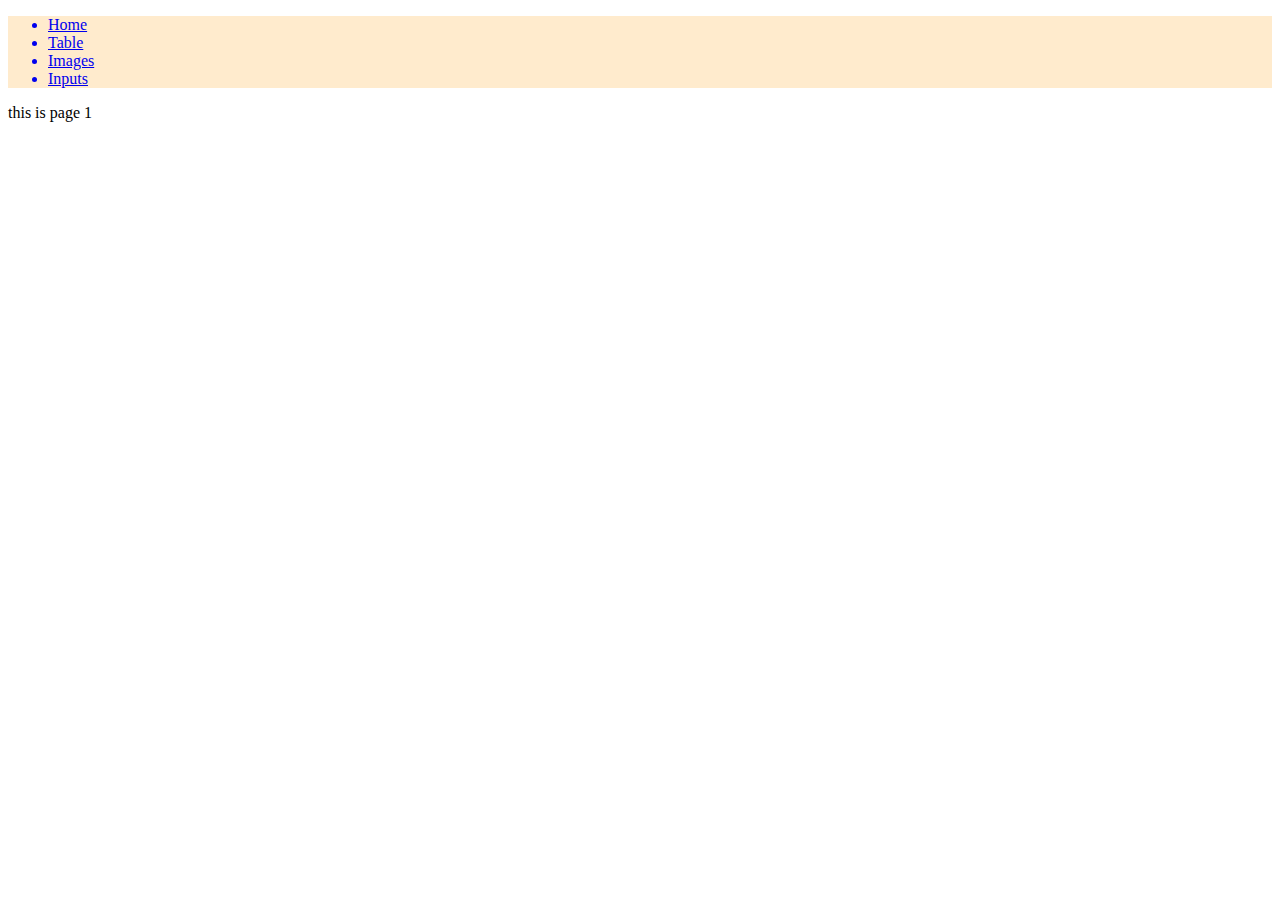
<file: index.html>
<!DOCTYPE html>
<html lang="en">
<head>
  <!-- [Q1. Insert your name and today's date here] -->
  <!-- Nolan Porras   -   09/19/2024 -->
  
  <!-- [Q2. Change the html title to the topic of your choice] -->
  <title>Some of Nolan's favorite artists</title>
  <link rel="stylesheet" href="./css/navbar.css">
</head>

<body>
  <!-- [Q3. Create a navigation bar that links to two other pages] -->
  <div class="navbar">
    <ul>
      <a href="#"><li>Home</li></a>
      <a href="./html/page2.html"><li>Table</li></a>
      <a href="./html/page3.html"><li>Images</li></a>
      <a href="./html/page4.html"><li>Inputs</li></a>
    </ul>
  </div>

  <!-- [Q4. Stage and commit your changes up to this point, with an appropriate commit message about the navbar and title. Don't forget to push to GitHub!] -->
  <!-- [Q5-Q10. Follow the instructions in the README.md file to complete them] -->
<!-- Nolan Porras -->

  <p>this is page 1</p>
</body>

</html>
</file>
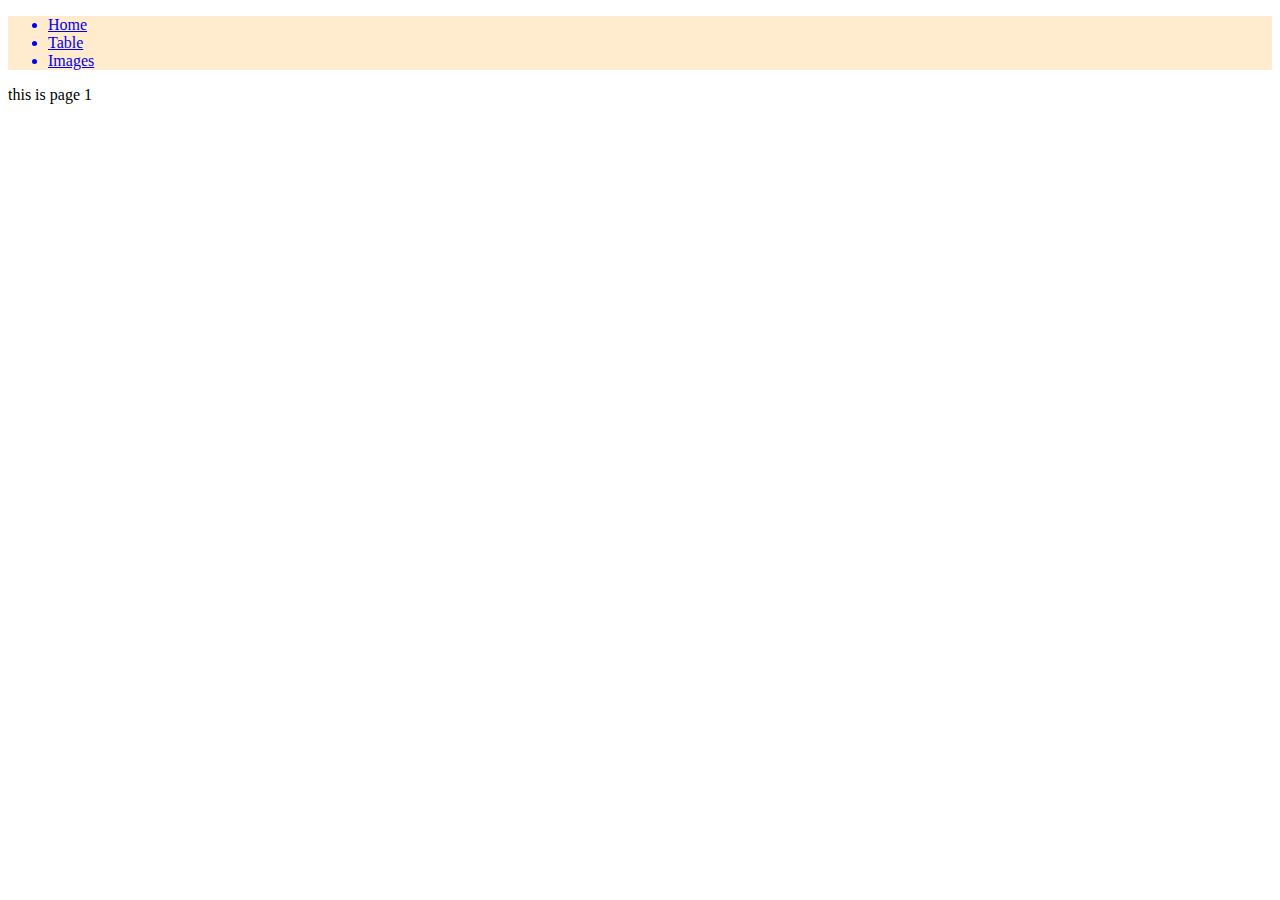
<file: html/index.html>
<!DOCTYPE html>
<html lang="en">
<head>
  <!-- [Q1. Insert your name and today's date here] -->
  <!-- Nolan Porras   -   09/19/2024 -->
  
  <!-- [Q2. Change the html title to the topic of your choice] -->
  <title>Some of Nolan's favorite artists</title>
  <link rel="stylesheet" href="../css/navbar.css">
</head>

<body>
  <!-- [Q3. Create a navigation bar that links to two other pages] -->
  <div class="navbar">
    <ul>
      <a href="#"><li>Home</li></a>
      <a href="./page2.html"><li>Table</li></a>
      <a href="./page3.html"><li>Images</li></a>
    </ul>
  </div>

  <!-- [Q4. Stage and commit your changes up to this point, with an appropriate commit message about the navbar and title. Don't forget to push to GitHub!] -->
  <!-- [Q5-Q10. Follow the instructions in the README.md file to complete them] -->
<!-- Nolan Porras -->

  <p>this is page 1</p>
</body>

</html>
</file>
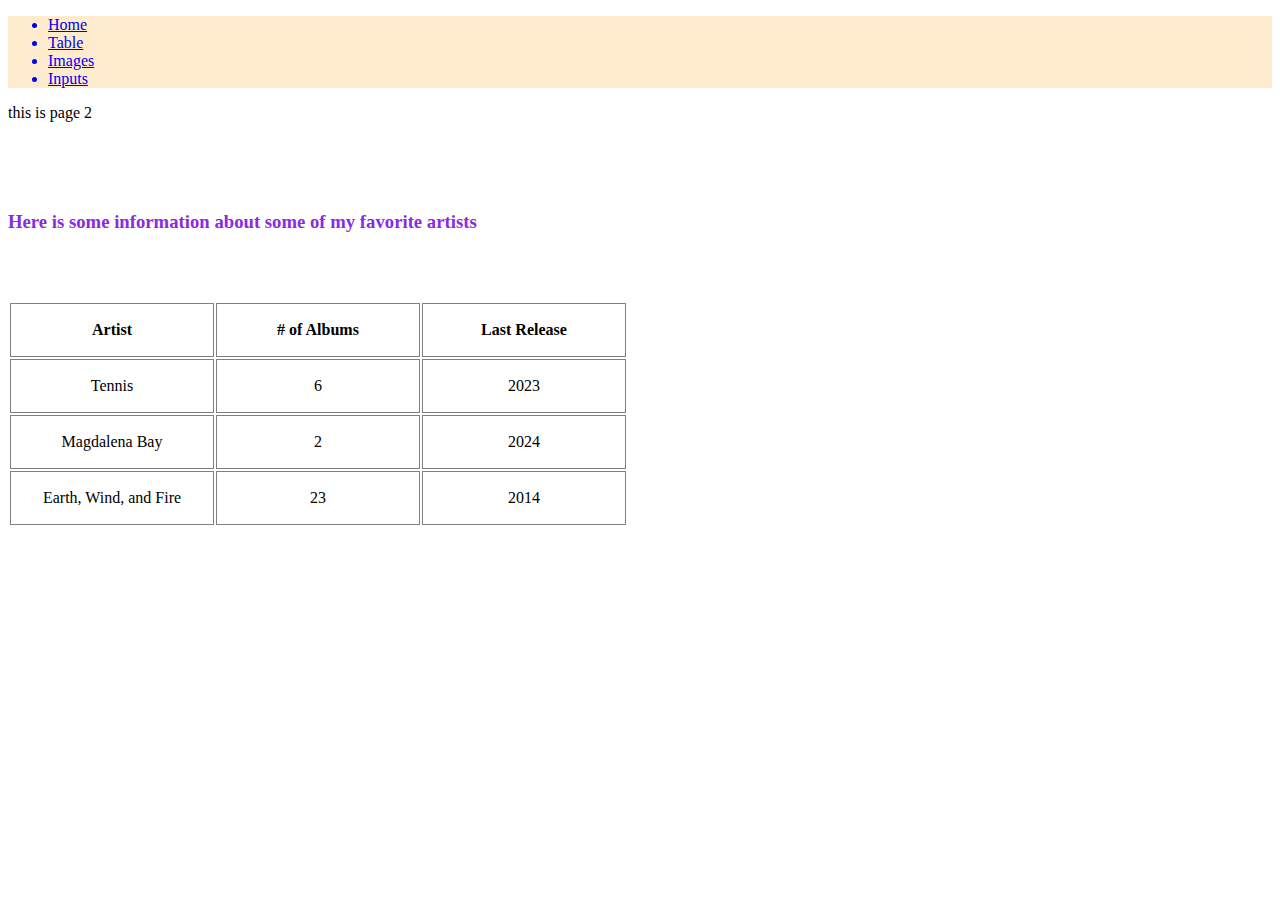
<file: html/page2.html>
<!DOCTYPE html>
<html lang="en">
<head>
    <meta charset="UTF-8">
    <meta name="viewport" content="width=device-width, initial-scale=1.0">
    <title>Page 2</title>

    <link rel="stylesheet" href="../css/navbar.css">
</head>
<body>
    <div class="navbar">
        <ul>
          <a href="../index.html"><li>Home</li></a>
          <a href="#"><li>Table</li></a>
          <a href="./page3.html"><li>Images</li></a>
          <a href="./page4.html"><li>Inputs</li></a>
        </ul>
    </div>

      <p>this is page 2</p>
    <br><br><br>
    <h3>Here is some information about some of my favorite artists</h3>


    <table>
        <tr>
            <th>Artist</th>
            <th># of Albums</th>
            <th>Last Release</th>
        </tr>

        <tr>
            <td>Tennis</td>
            <td>6</td>
            <td>2023</td>
        </tr>

        <tr>
            <td>Magdalena Bay</td>
            <td>2</td>
            <td>2024</td>
        </tr>

        <tr>
            <td>Earth, Wind, and Fire</td>
            <td>23</td>
            <td>2014</td>
        </tr>
    </table>


</body>
</html>
</file>
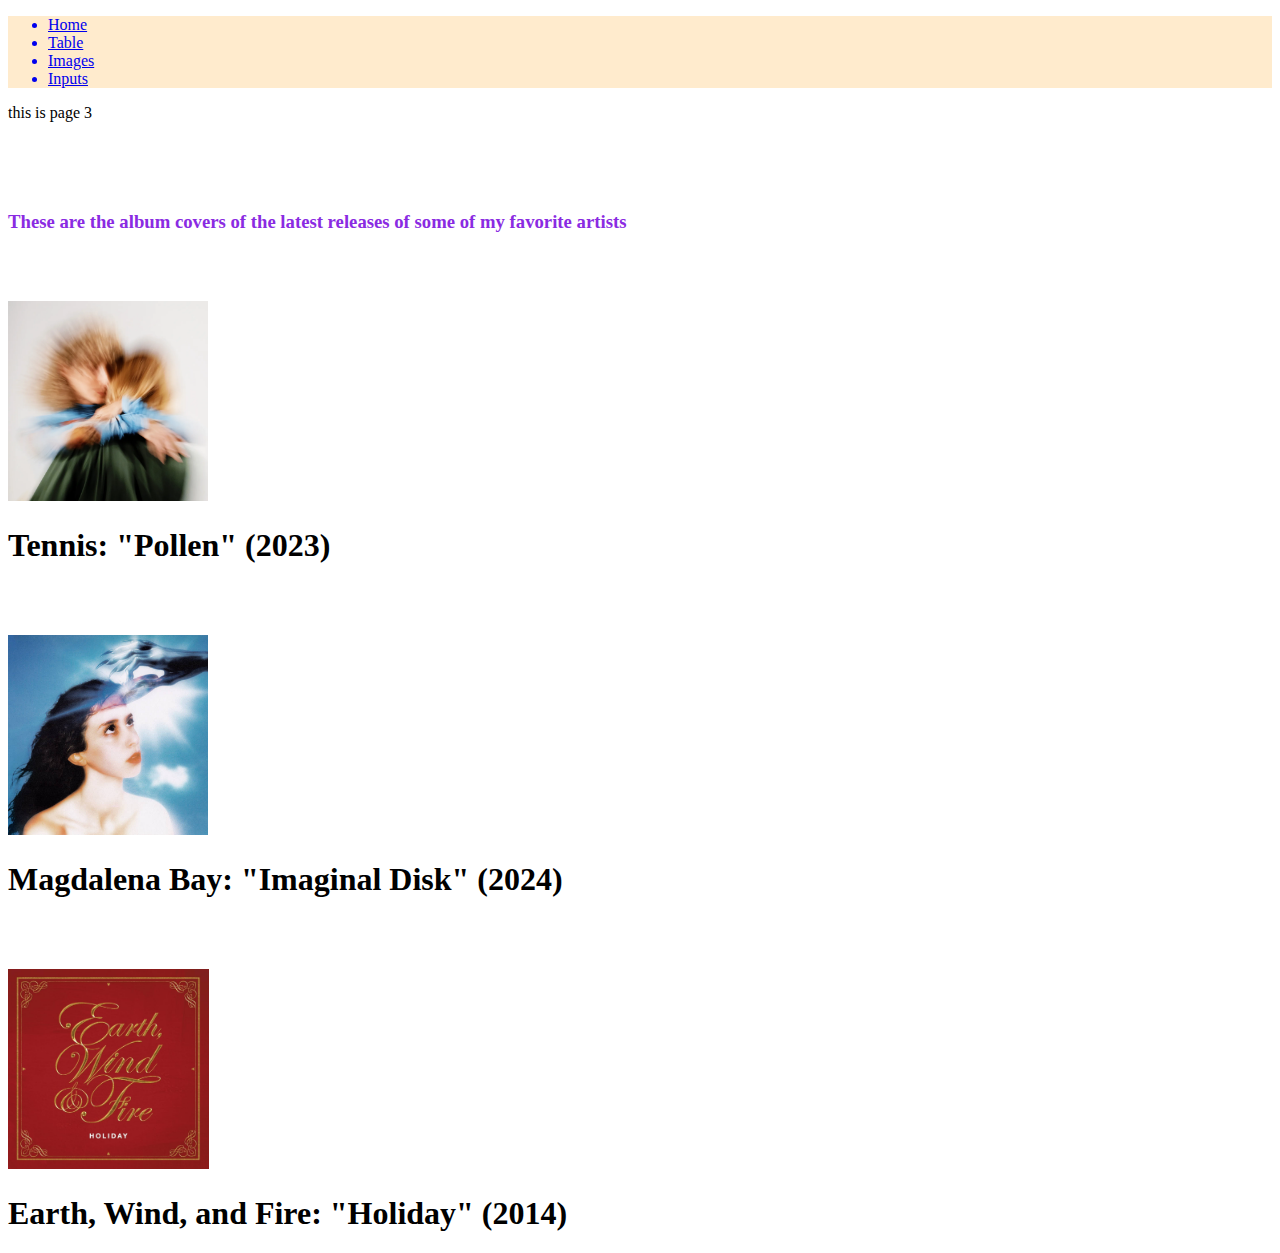
<file: html/page3.html>
<!DOCTYPE html>
<html lang="en">
<head>
    <meta charset="UTF-8">
    <meta name="viewport" content="width=device-width, initial-scale=1.0">
    <title>Page 3</title>

    <link rel="stylesheet" href="../css/navbar.css">
</head>
<body>
    <div class="navbar">
        <ul>
          <a href="../index.html"><li>Home</li></a>
          <a href="./page2.html"><li>Table</li></a>
          <a href="#"><li>Images</li></a>
          <a href="./page4.html"><li>Inputs</li></a>
        </ul>
    </div>

      <p>this is page 3</p>

      <br><br><br>
      <h3>These are the album covers of the latest releases of some of my favorite artists</h3>

      <div>
        <img src="../images/Tennis_Pollen.webp" alt="" height=200px>
        <h1>Tennis: "Pollen" (2023)</h1>
        <img src="../images/MagdalenaBay_ImaginalDisk.jpeg" alt="" height=200px class="spacing_for_images">
        <h1>Magdalena Bay: "Imaginal Disk" (2024)</h1>
        <img src="../images/EarthWindFire_Holiday.jpg" alt="" height=200px class="spacing_for_images">
        <h1>Earth, Wind, and Fire: "Holiday" (2014)</h1>
      </div>

    
</body>
</html>
</file>
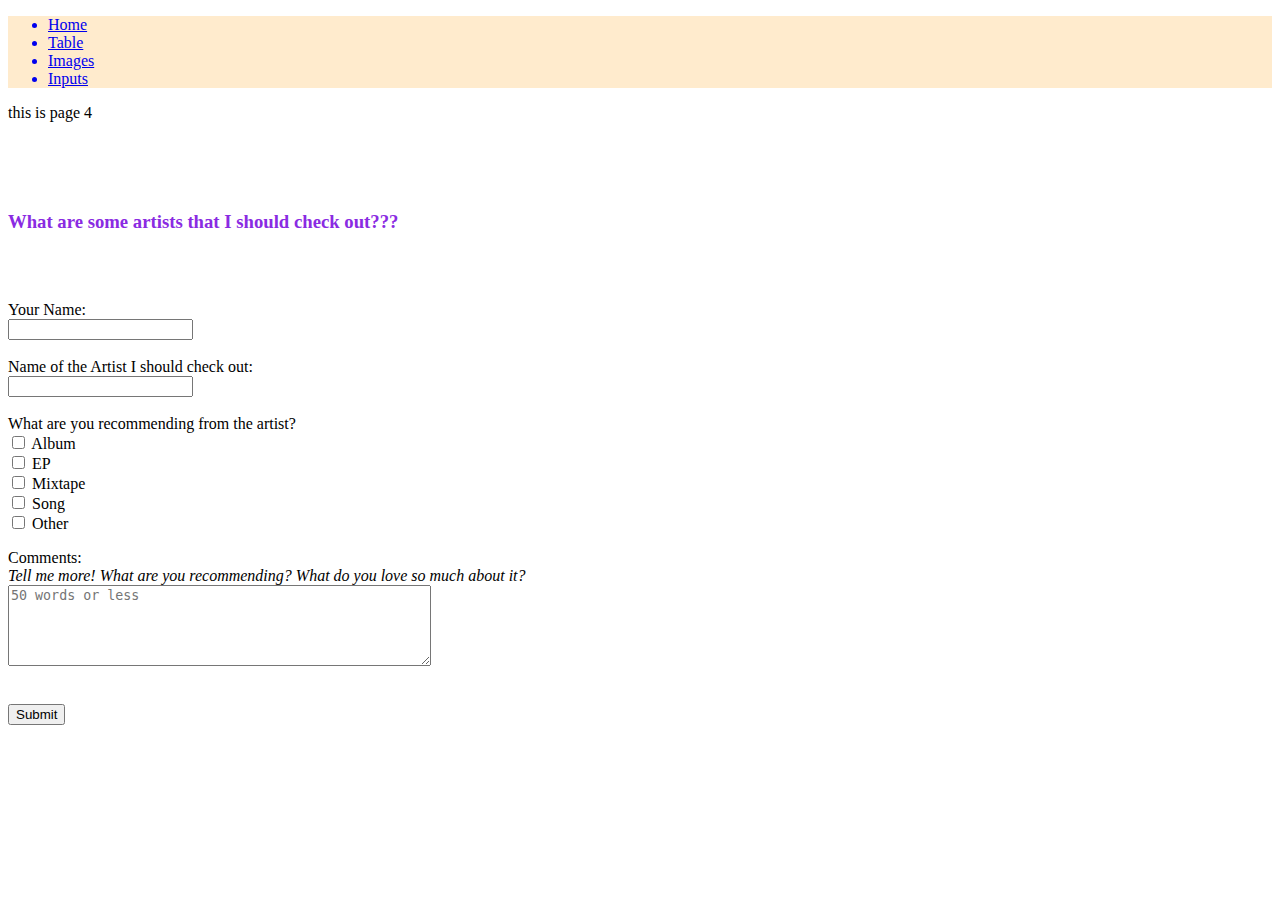
<file: html/page4.html>
<!DOCTYPE html>
<html lang="en">
<head>
    <meta charset="UTF-8">
    <meta name="viewport" content="width=device-width, initial-scale=1.0">
    <title>Page 4</title>

    <link rel="stylesheet" href="../css/navbar.css">
</head>
<body>
    <div class="navbar">
        <ul>
          <a href="../index.html"><li>Home</li></a>
          <a href="./page2.html"><li>Table</li></a>
          <a href="./page3.html"><li>Images</li></a>
          <a href="#"><li>Inputs</li></a>
        </ul>
    </div>

    <p>this is page 4</p>

    <br><br><br>
    <h3>What are some artists that I should check out???</h3>

    <form action="../index.html">
        <label for="your-name">Your Name:</label>
        <br>
        <input
        type="text"
        id="your-name"
        name="your-name"
        >

        <br><br>
        <label for="the-artist">Name of the Artist I should check out:</label>
        <br>
        <input
        type="text"
        id="the-artist"
        name="the-artist"
        >


        <br><br>
        <label for="what-is-it">What are you recommending from the artist?</label>
        <br>
        <input
            type="checkbox" 
            id="album"
            name="album"
        >
        <label for="album">Album</label>
        <br>
        <input
            type="checkbox" 
            id="EP"
            name="EP"
        >
        <label for="EP">EP</label>
        <br>
        <input
            type="checkbox" 
            id="Mixtape"
            name="Mixtape"
        >
        <label for="Mixtape">Mixtape</label>
        <br>
        <input
            type="checkbox" 
            id="song"
            name="song"
        >
        <label for="song">Song</label>
        <br>
        <input
            type="checkbox" 
            id="other"
            name="other"
        >
        <label for="other">Other</label>
        <br>



        <p>Comments:<br>
            <em>Tell me more! What are you recommending? What do you love so much about it? </em><br>
            <textarea name="contest_entry" placeholder="50 words or less" rows="5" cols="50"></textarea>
            </p>


        <br>
        <input type="submit">
    </form>

    
</body>
</html>
</file>
<file: css/navbar.css>
.navbar {
    background-color: blanchedalmond;
}


td, th{
    border: 1px solid gray;
    width: 200px;
    height: 50px;
    text-align: center;
}



h3 {
    color:blueviolet;
    padding-bottom: 50px;
}



.spacing_for_images {
    padding-top: 50px;
}
</file>
